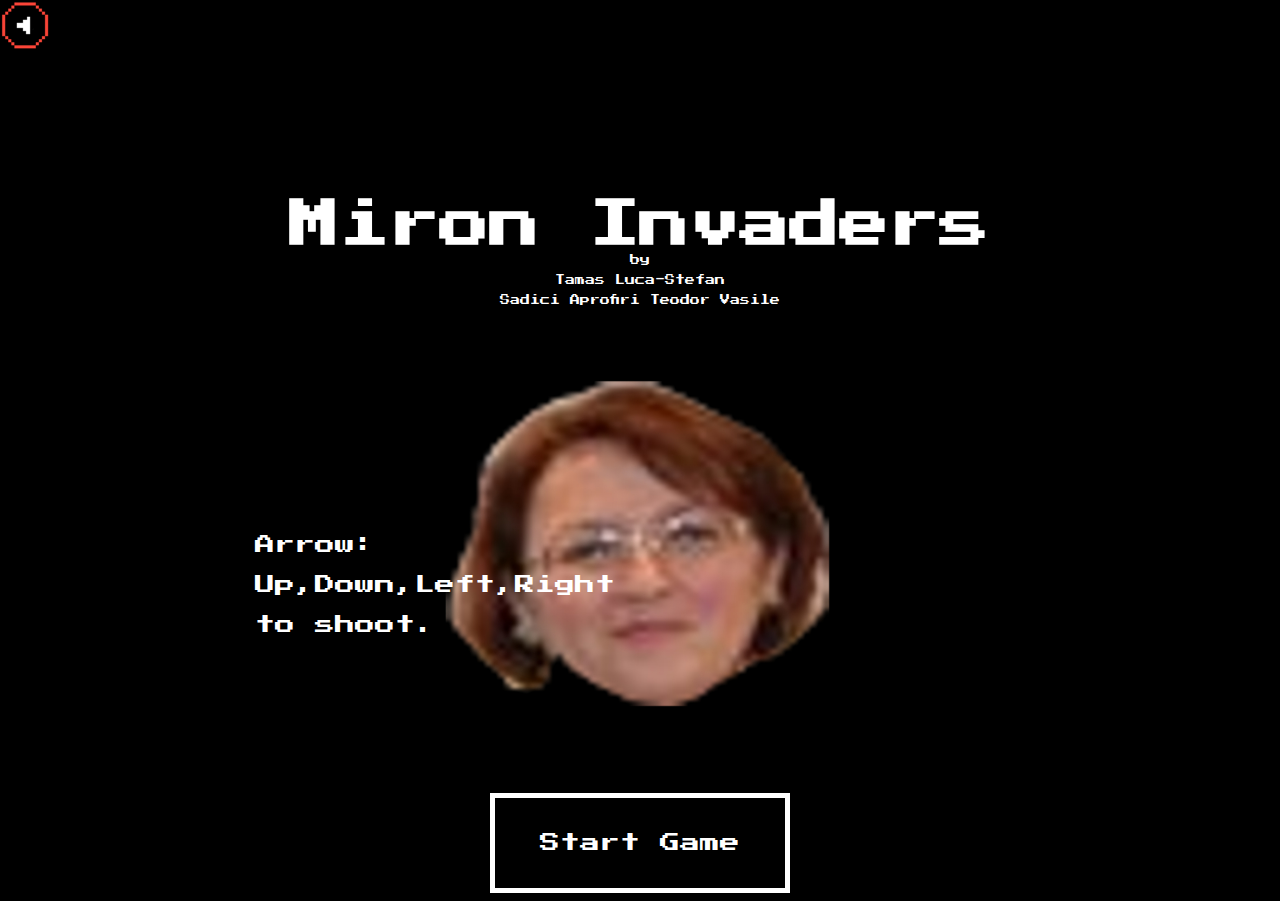
<file: index.html>
<!DOCTYPE html>

<html>
	<head>
		<link rel="stylesheet" type="text/css" href="style/index.css">
		<link href="https://fonts.googleapis.com/css?family=Press+Start+2P&display=swap" rel="stylesheet">
		<title>Miron Invaders</title>
	</head>

	<body id = 'body'>

		<img id = 'soundImg' src="media/soundOff.png" onclick = 'playSong();'>

		<div align="center">

			<h1 id = "title">Miron Invaders</h1>
			
			<p id = "credits">by</p>
			
			<a href="https://www.facebook.com/lucastefan.tamas?ref=bookmarks" style="text-decoration: none">
				<p id = "credits">Tamas Luca-Stefan</p>
			</a>
			
			<a href="https://www.facebook.com/teo.sadici" style="text-decoration: none">
				<p id = "credits">Sadici Aprofiri  Teodor Vasile</p>
			</a>
			
			<p>
				<img src='media/Spaceship3.jpg' id="mainImage">
			</p>

			<button id="button" onclick="playAudio(), Fade()">Start Game</button>

		</div>

		<div  id = 'controls1'>
			<p>Keys:</p>
			<p>W,A,S,D</p>
			<p>to move.</p>
		</div>

		<div id = 'controls2'>
			<p>Arrow: </p>
			<p>Up,Down,Left,Right </p>
			<p>to shoot.</p>
		</div>
		<script type="text/javascript" src="index.js"></script>
	</body>
</html>
</file>
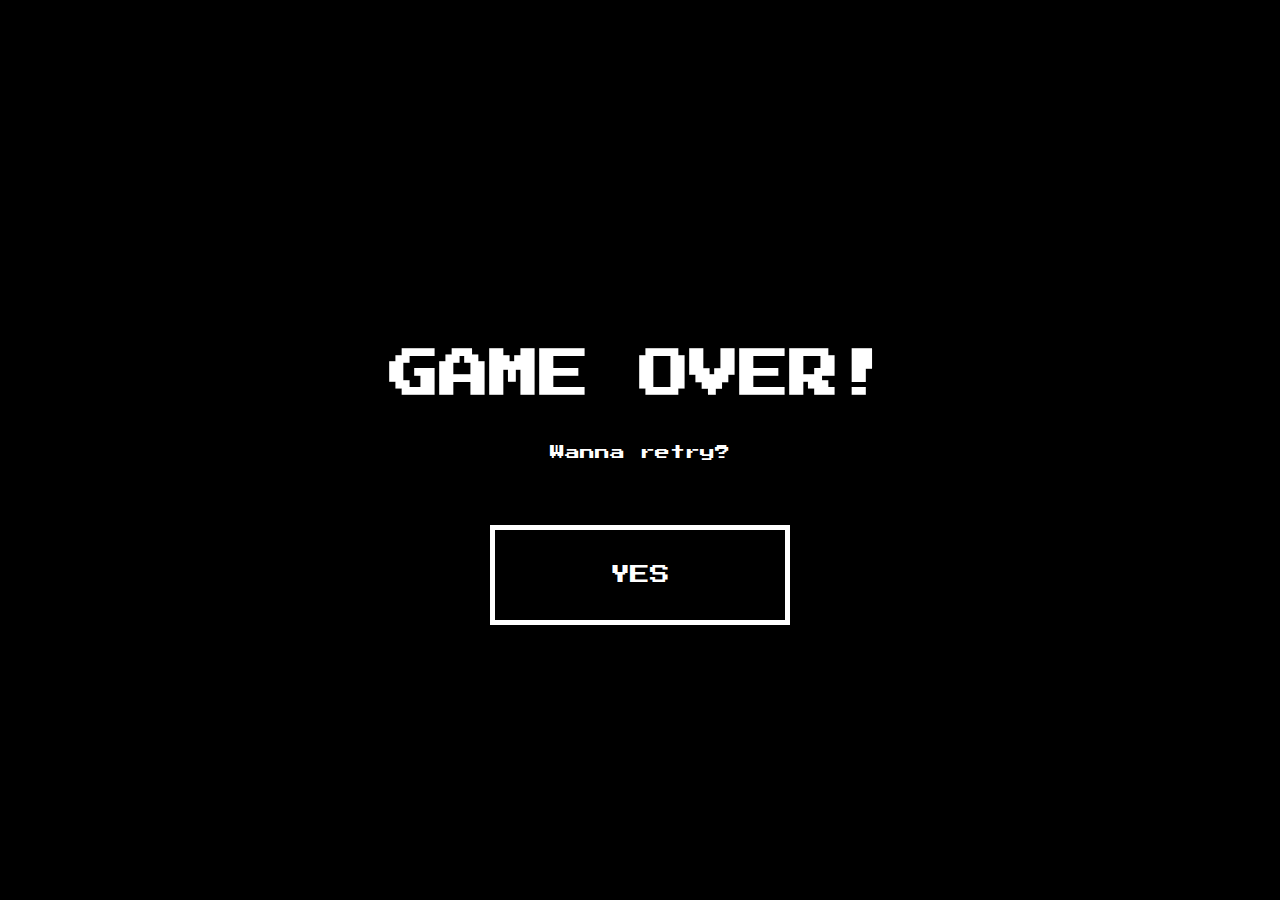
<file: game/game-over/game-over.html>
<!DOCTYPE html>
<html>
	<head>
		<link rel="stylesheet" type="text/css" href="game-over.css">
		<link href="https://fonts.googleapis.com/css?family=Press+Start+2P&display=swap" rel="stylesheet">
		<title>GAME OVER</title>
	</head>
	<body>
		<h1 id = 'GAME_OVER' align="center">GAME OVER!</h1>
		
		<p id = 'retry' align="center">Wanna retry?</p>

		<div align="center">
			<button id="button" onclick="playAudio()">YES</button>
		</div>
	</body>

	<script>
		function playAudio(){
			let audio = document.createElement("audio");
			audio.src = "start.mp3";
			audio.play();
			setTimeout(function(){window.location = '../../index.html';}, 1000);
		}
	</script>
</html>
</file>
<file: style/index.css>
*{
	font-family: 'Press Start 2P', cursive;
	color: white;
}

body{
	background: black;
}

#soundImg{
	position: absolute;
	width: 50px;
	height: 50px;
	left: 0px;
	top: 0px;
}

#title{
	margin-top: 200px;
	font-size: 50px;
	margin-bottom: 0px;
	padding-bottom: 0px;
}
#title:hover{
	color:red;
}

#credits{
	margin:0px;
	padding: 5px;
	font-size: 10px;
}
#credits:hover{
	color:red;
}
#button{
	margin-top: 20px;
	width: 300px;
	height: 100px;
	background-color: black;
	border: 5px solid white;
	font-size: 20px;
	animation-name: rotate;
}

#button:hover{
	margin-top: 15px;
	width: 310px;
	height:110px;
	background-color: red;
	color: black;
	font-size: 22px;
}

#mainImage{
	margin: 50px;
	width: 500px;
	animation-name: rotateMiron;
	animation-duration: 3s;
	animation-iteration-count: infinite;
	animation-timing-function: linear;
}

#box{
	position: absolute;
	top: 0;	left: 0;
	background: white;
	width: 100%; height: 1080px;
	opacity: 0;

	animation-name: fade;
	animation-duration: 2s;
	animation-iteration-count: 1;
}

#controls1{
	position: absolute;
	top: 490px;
	left: 1450px;
	padding: 5px;
	font-size: 20px;
}

#controls2{
	position: absolute;
	top: 510px;
	left: 250px;
	padding: 5px;
	font-size: 20px;
}

#controls1:hover, #controls2:hover{
	color:red;
}

@keyframes rotateMiron{
	0%{transform: rotateY(0deg)}
	50%{transform: rotateY(180deg)}
	100%{transform: rotateY(360deg)}
}

@keyframes fade{
	0%{opacity: 0}
	10%{opacity: 0.01}
	70%{opacity: 1}
	100%{opacity: 1}
}
</file>
<file: game/game-over/game-over.css>
*{
	font-family: 'Press Start 2P', cursive;
	color: white;
}

body{
	background: black;
}

#GAME_OVER{
	margin-top: 350px;
	font-size: 50px;
	margin-bottom: 0px;
	padding-bottom: 0px;
}
#GAME_OVER:hover{
	color:red;
}

#retry{
	margin:40px;
	padding: 5px;
	font-size: 15px;
}
#retry:hover{
	color:red;
}

#button{
	margin-top: 20px;
	width: 300px;
	height: 100px;
	background-color: black;
	border: 5px solid white;
	font-size: 20px;
	animation-name: rotate;
}

#button:hover{
	margin-top: 15px;
	width: 310px;
	height:110px;
	background-color: red;
	color: black;
	font-size: 22px;
}
</file>
